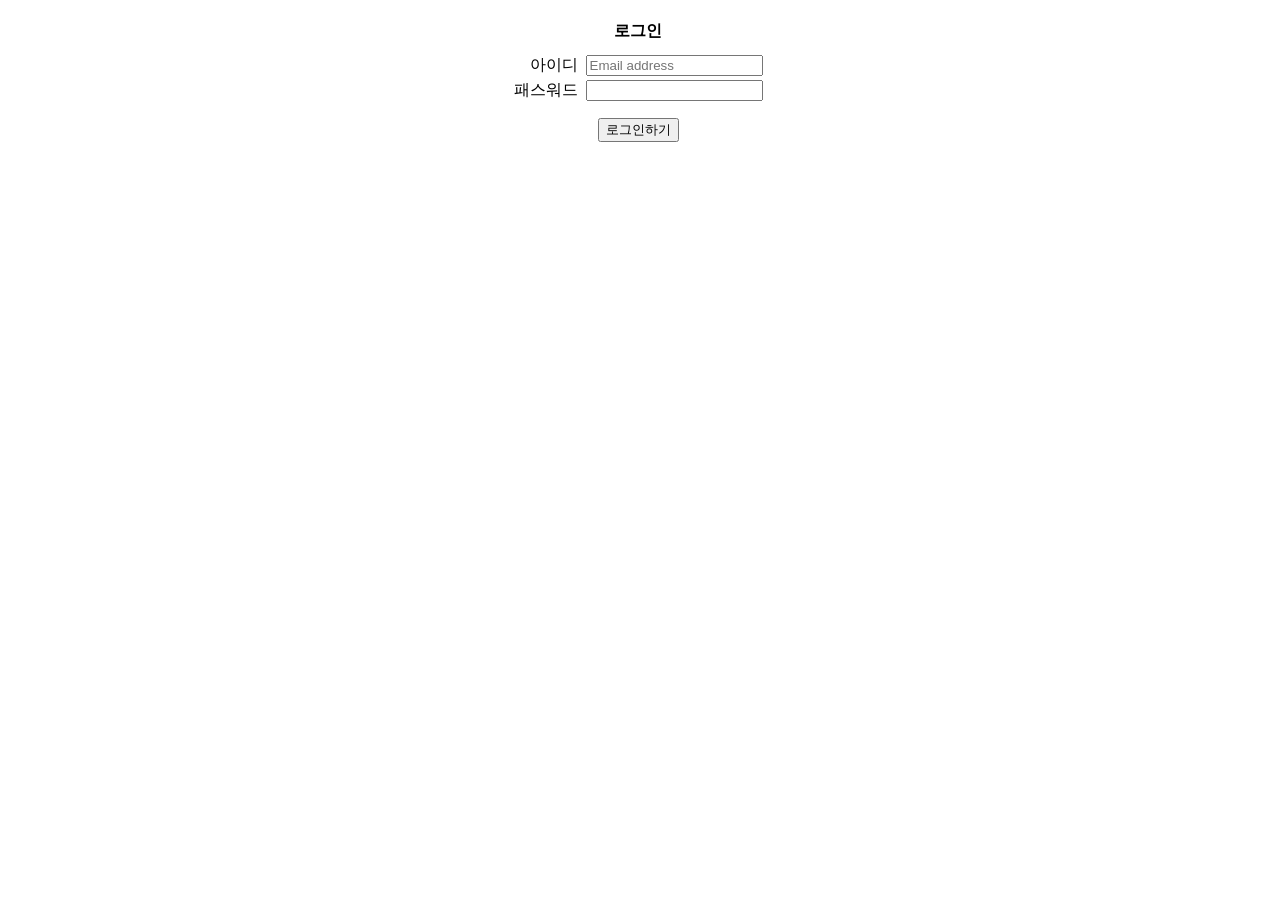
<file: Hello/src/main/webapp/login.html>
<!DOCTYPE html>
<html>
<head>
<meta charset="utf-8">
</head>
<body>
<form action="login.jsp" >
<table align=center>
<tr><td colspan=2 align=center height=40><b>로그인</b><td></tr>
<tr>
	<td align=right>아이디&nbsp;</td>
	<td><input type="text" name="id" placeholder="Email address" required></td>
</tr>
<tr>
	<td align=right>패스워드&nbsp;</td>
	<td><input type="password" name="ps" required></td>
</tr>
<tr>
	<td colspan=2 align=center height=50>
	<input type="submit" value="로그인하기"></td>
</tr>	
</body>
</html>
</file>
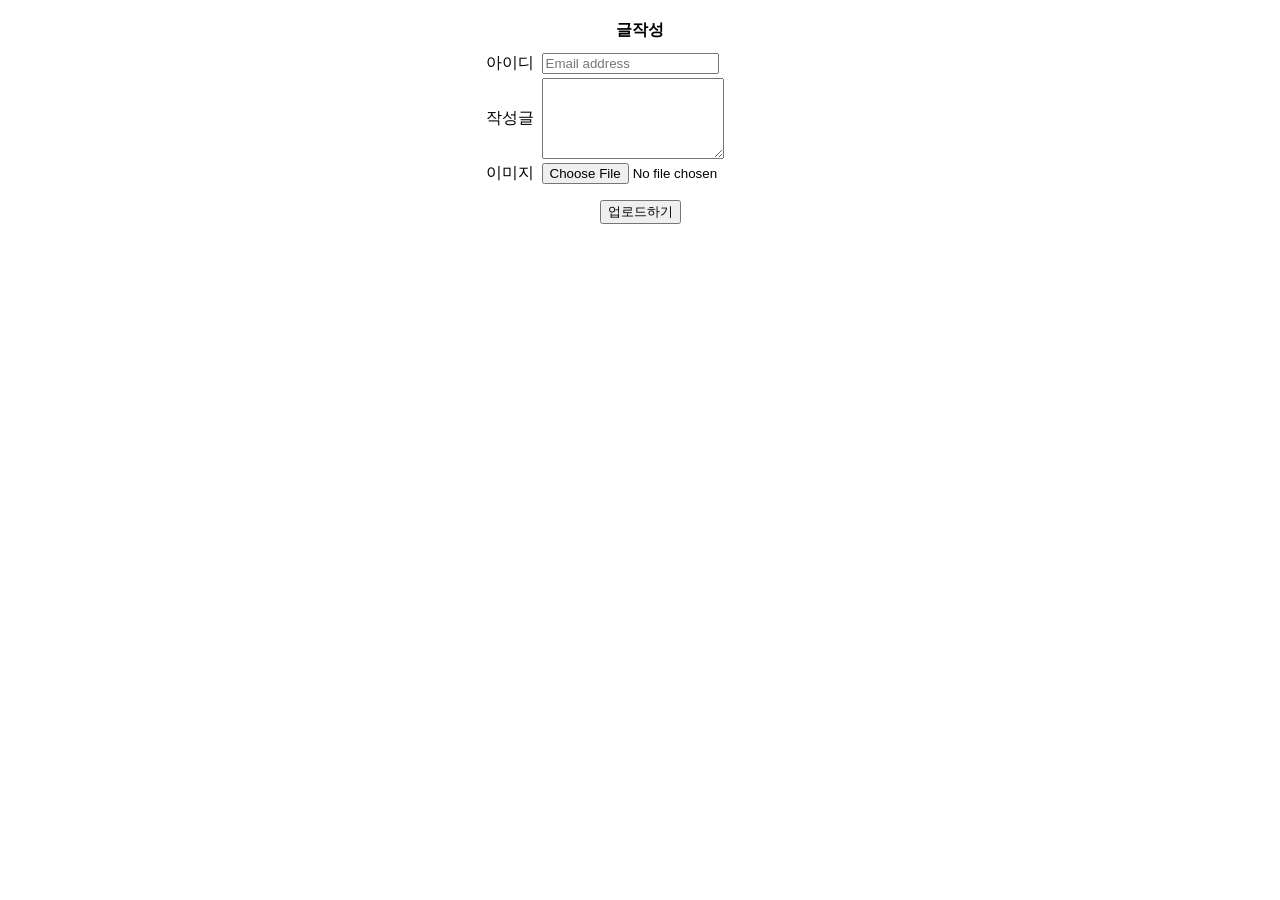
<file: Hello2/src/main/webapp/feedAdd.html>
<html>
<head>
<meta charset="utf-8">
</head>
<body>
<form action="feedAdd2.jsp" method="post" enctype="multipart/form-data">
<table align=center>
<tr><td colspan=2 align=center height=40><b>글작성</b></td></tr>
<tr>
	<td align=right>아이디&nbsp;</td>
	<td><input type="text" name="id" placeholder="Email address" required></td>
</tr>
<tr>
	<td align=right>작성글&nbsp;</td>
	<td><textarea name="content" rows=5 cols=20></textarea></td>
</tr>
<tr>
	<td align=right>이미지&nbsp;</td>
	<td><input type="file" name="image"></td>
</tr>	
<tr>
	<td colspan=2 align=center height=50>
		<input type="submit" value="업로드하기"></td>
</tr>
</table>
</form>
</body>
</html>
</file>
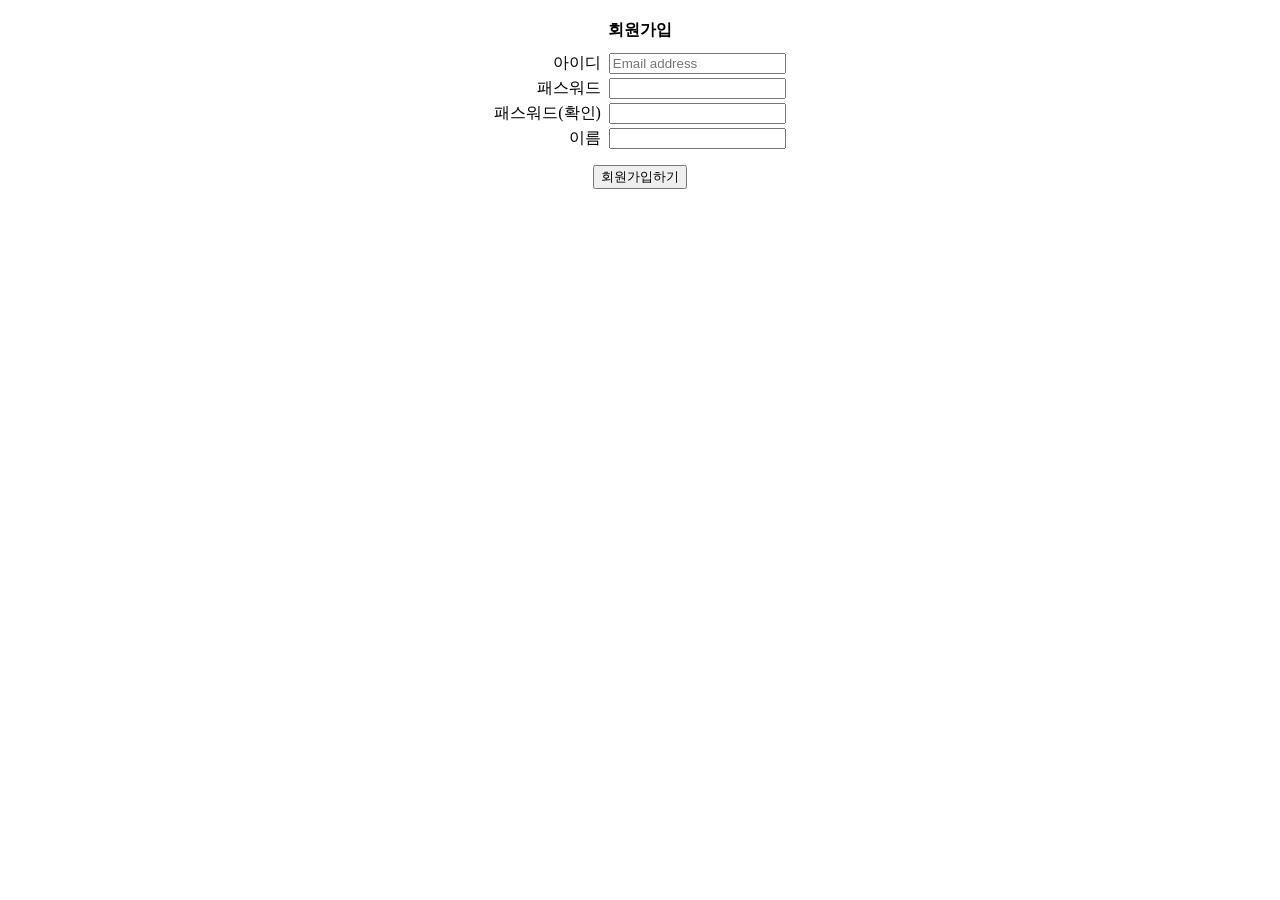
<file: Hello2/src/main/webapp/signup.html>
<html>
<head>
<meta charset="utf-8">
</head>
<body>
<form action="signup.jsp" method="post">
<table align=center>
<tr><td colspan=2 align=center height=40><b>회원가입</b></td></tr>
<tr>
	<td align=right>아이디&nbsp;</td>
	<td><input type="text" name="id" placeholder="Email address" required></td>
</tr>
<tr>
	<td align=right>패스워드&nbsp;</td>
	<td><input type="password" name="ps" required></td>
</tr>
<tr>
	<td align=right>패스워드(확인)&nbsp;</td>
	<td><input type="password" name="ps2" required></td>
</tr>
<tr>
	<td align=right>이름&nbsp;</td>
	<td><input type="text" name="name" required></td>
</tr>
<tr>
	<td colspan=2 align=center height=50>
		<input type="submit" value="회원가입하기">
	</td>
</tr>
</table>
</form>
</body>
</html>
</file>
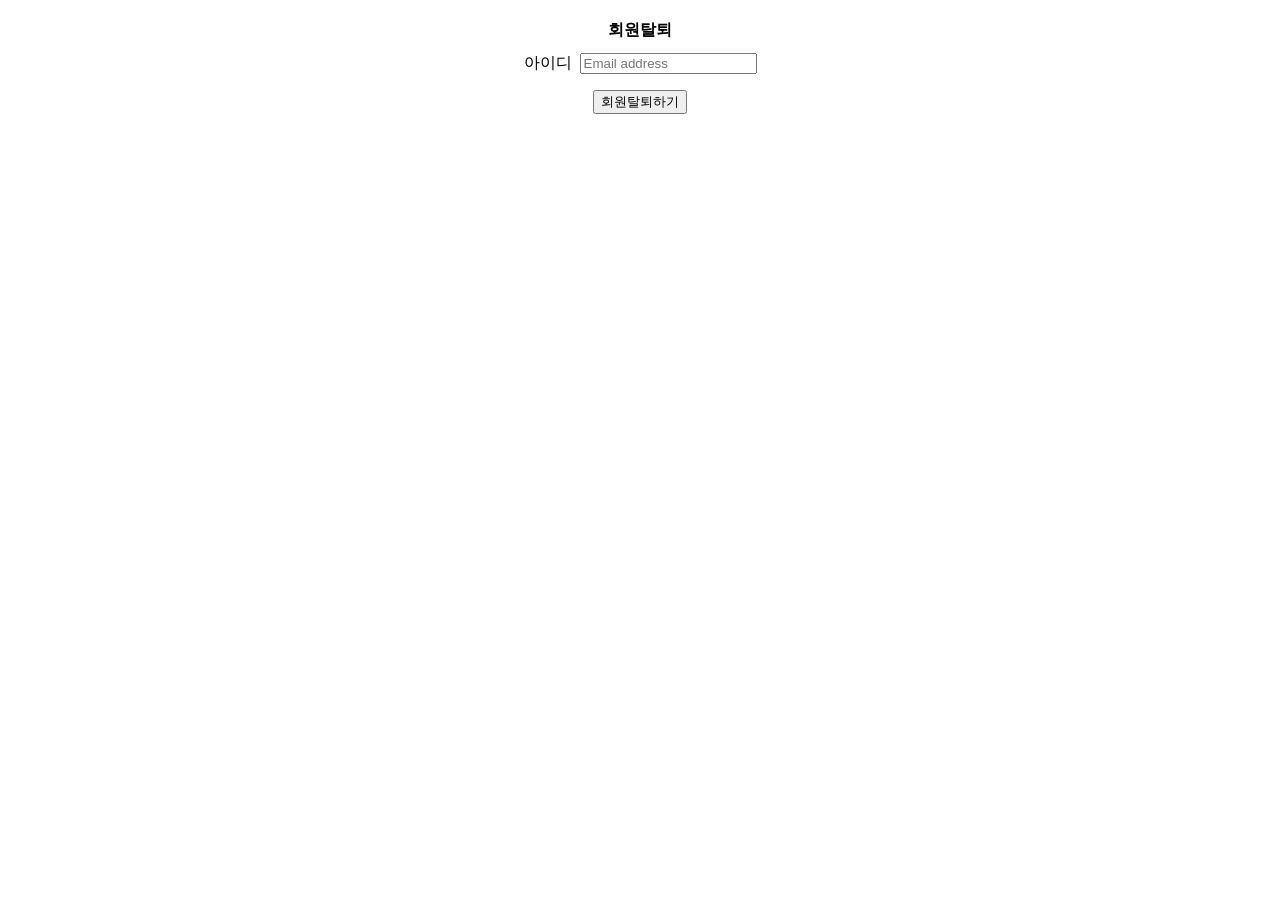
<file: Hello2/src/main/webapp/withdraw.html>
<html>
<head>
<meta charset="utf-8">
</head>
<body>
<form action="withdraw.jsp" method="post">
<table align=center>
<tr><td colspan=2 align=center height=40><b>회원탈퇴</b></td></tr>
<tr>
	<td align=right>아이디&nbsp;</td>
	<td><input type="text" name="id" placeholder="Email address" required></td>
</tr>
<tr>
	<td colspan=2 align=center height=50>
	<input type="submit" value="회원탈퇴하기"></td>
</table>
</form>
</file>
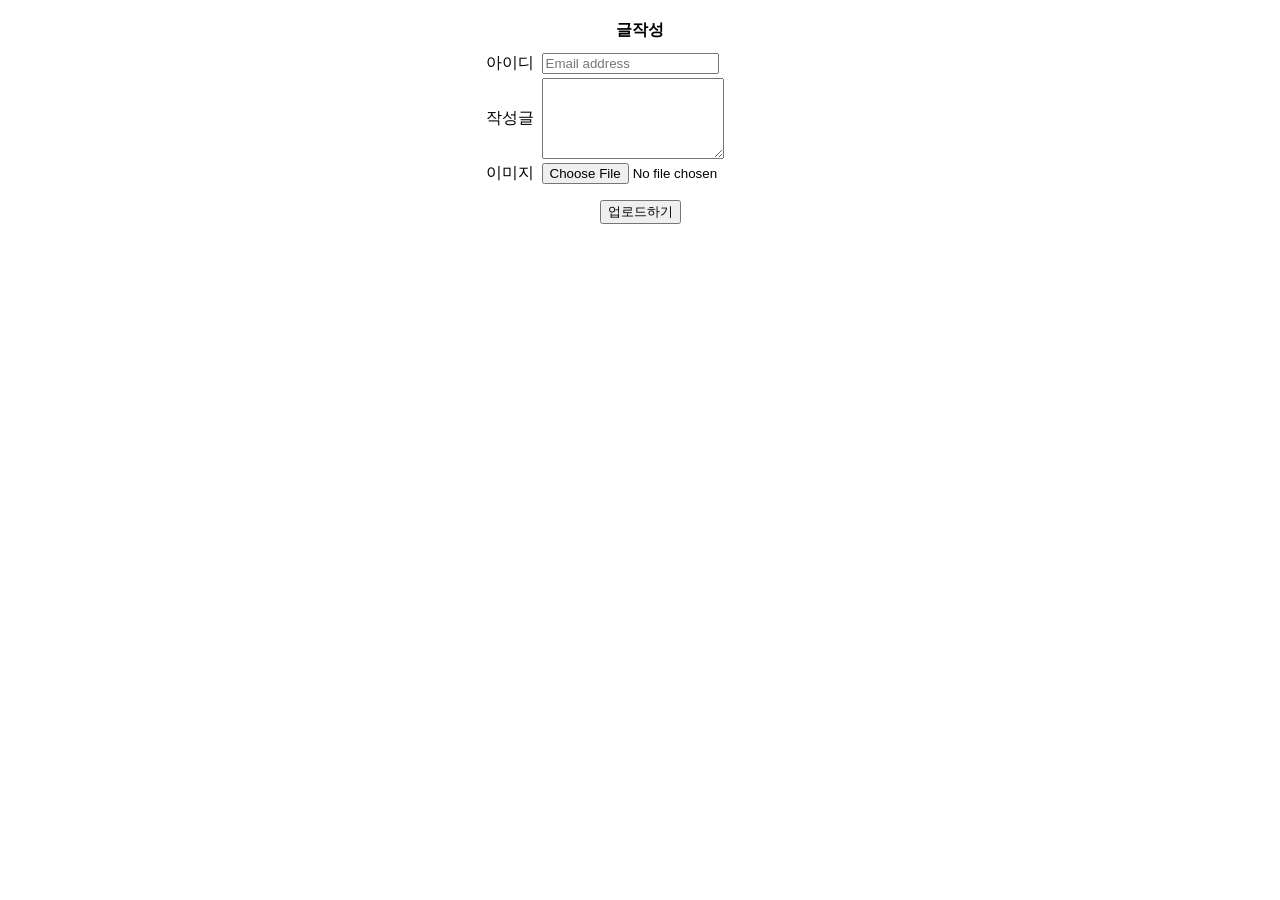
<file: MySNS/src/main/webapp/feedAdd.html>
<html>
<head>
<meta charset="utf-8">
</head>
<body>
<form action="feedAdd.jsp" method="post" enctype="multipart/form-data">
<table align=center>
<tr><td colspan=2 align=center height=40><b>글작성</b></td></tr>
<tr>
	<td align=right>아이디&nbsp;</td>
	<td><input type="text" name="id" placeholder="Email address" required></td>
</tr>
<tr>
	<td align=right>작성글&nbsp;</td>
	<td><textarea name="content" rows=5 cols=20></textarea></td>
</tr>
<tr>
	<td align=right>이미지&nbsp;</td>
	<td><input type="file" name="image"></td>
</tr>	
<tr>
	<td colspan=2 align=center height=50>
		<input type="submit" value="업로드하기"></td>
</tr>
</table>
</form>
</body>
</html>
</file>
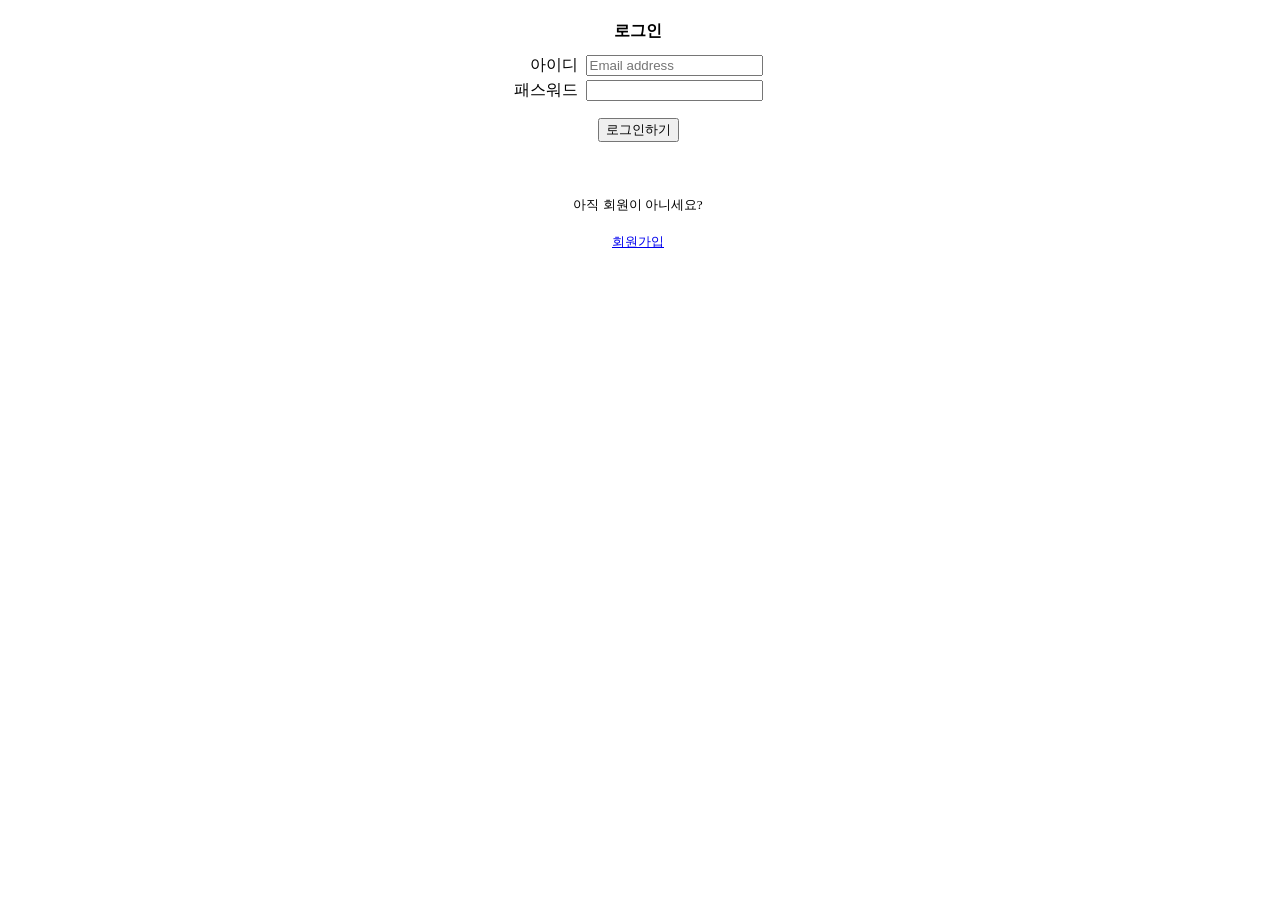
<file: MySNS/src/main/webapp/login.html>
<!DOCTYPE html>
<html>
<head>
<meta charset="utf-8">
</head>
<body>
<form action="login.jsp" >
<table align=center>
<tr><td colspan=2 align=center height=40><b>로그인</b><td></tr>
<tr>
	<td align=right>아이디&nbsp;</td>
	<td><input type="text" name="id" placeholder="Email address" required></td>
</tr>
<tr>
	<td align=right>패스워드&nbsp;</td>
	<td><input type="password" name="ps" required></td>
</tr>
<tr>
	<td colspan=2 align=center height=50>
	<input type="submit" value="로그인하기"></td>
</tr>	
<tr>
	<td colspan=2 align=center><small>
		<br><br>아직 회원이 아니세요?<br><br>
		<a href="signup.html">회원가입</a></small>
	</td>
</tr>
</body>
</html>
</file>
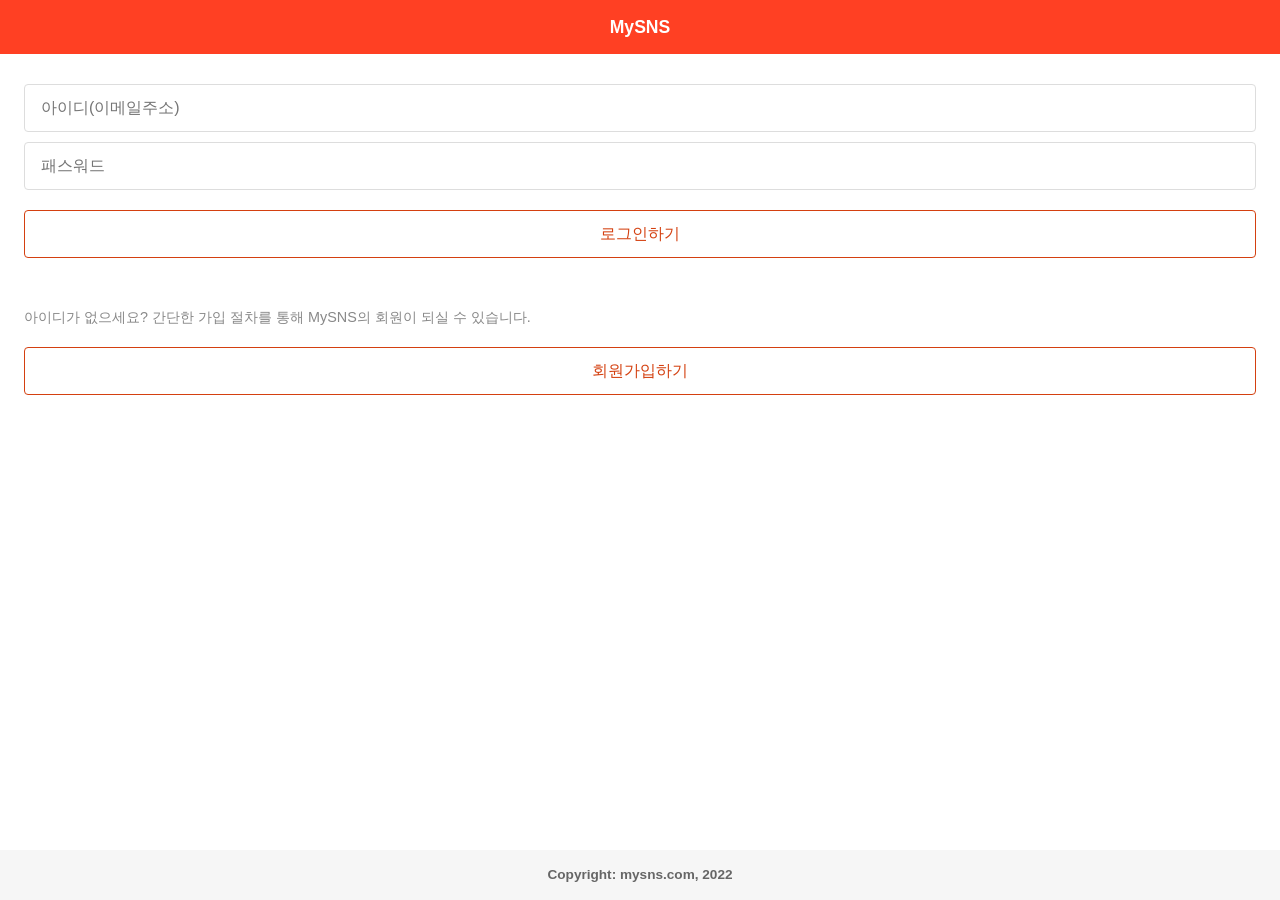
<file: MySNS2/src/main/webapp/login.html>
<!DOCTYPE html>
<html>
<head>
<meta name=viewport content="width=device-width, initial-scale=1,
	user-scalable=0">
<meta charset="utf-8">
<link rel="stylesheet" href="css/core.css">
<title>MySNS</title>
<style>
.desc{
	float:left;
	width: 100%;
	color: #888;
	font-size: 0.9em;
}
</style>
</head>
<body>
	<div class="page-hdr">MySNS</div>
	<div class="page-body">
		<div class="section pad-24 mtop-30">
			<input id="id" type="text" 
			placeholder="아이디(이메일주소)">
			<input id="ps" type="password" class="mtop-10"
			placeholder="패스워드">
			<input type="submit" class="mtop-20" value="로그인하기"
											onclick="login()">
		</div>
		<div class="section pad-24 mtop-30">
			<div class="desc mtop-20 mbot-20">
			아이디가 없으세요?
			간단한 가입 절차를 통해 MySNS의 회원이 되실 수 있습니다.
			</div>
			<a href="signup.html"><div class="button">회원가입하기</div></a>
		</div>
	</div>
	<div class="page-footer">Copyright: mysns.com, 2022</div>
</body>
</html>

<script src="js/jquery-3.6.1.min.js"></script>
<script src="js/core.js"></script>
<script>
function login(){
	var id = $("#id").val().trim();
	if(id == ""){
		alert("아이디를 입력해 주세요.");
		$("#id").focus();
		return;
	}
	
	var ps = $("#ps").val().trim();
	if(ps == ""){
		alert("패스워드를 입력해 주세요.");
		$("#ps").focus();
		return;
	}
	
	var url = "jsp/login.jsp?id="+id+"$ps="+ps;
	AJAX.call(url, null, function(data){
		var code = data.trim();
		if (code == "NE"){
			alert("아이디가 존재하지 않습니다.");
		}
		else if(code == "PE"){
			alert("패스워드가 일치하지 않습니다.");
		}
		else {
			window.location.href = "main.html";
		}
	});
}
</script>
</file>
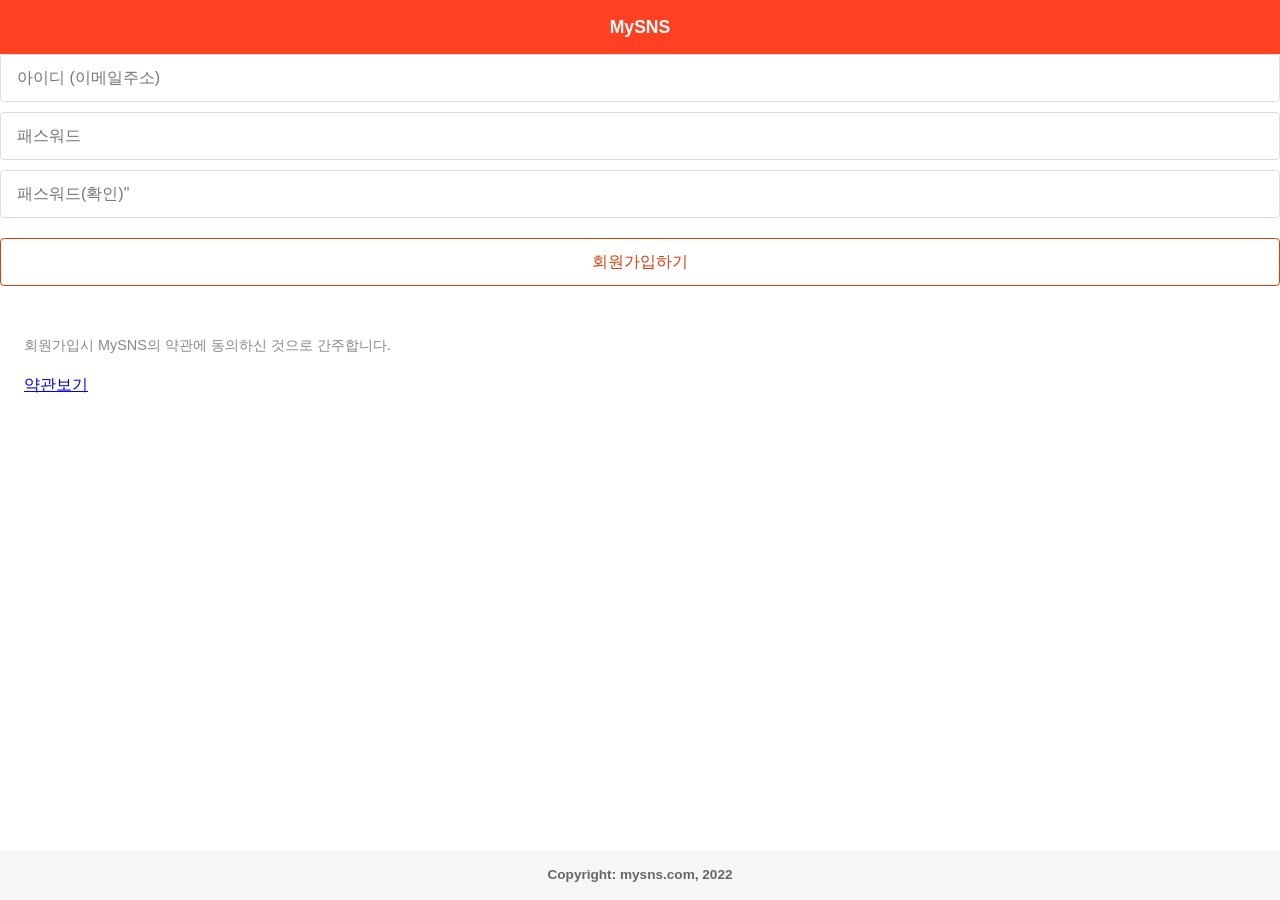
<file: MySNS2/src/main/webapp/signup.html>
<html>
<head>
<meta name=viewport content="width=device-width, initial-scale=1,
	user-scalable=0">
<meta charset="utf-8">
<link rel="stylesheet" href="css/core.css">
<title>MySNS</title>
<style>
.desc{
	float: left;
	width: 100%;
	color: #888;
	font-size: 0.9em;
}
</style>
</head>
<body>
	<div class="page-hdr">MySNS</div>
	<div class="page-body">
		<input id="id" type="text" placeholder="아이디 (이메일주소)">
		<input id="ps" type="password" class="mtop-10" placeholder="패스워드">
		<input id="ps2" type="password" class="mtop-10" placeholder=
			패스워드(확인)">
		<input type="submit" class="mtop-20" value="회원가입하기"
			onclick="signup()">
	</div>
	<div class="section pad-24 mtop-30">
		<div class="desc mtop-20 mbot-20">
			회원가입시 MySNS의 약관에 동의하신 것으로 간주합니다.
		</div>
		<a href="#"><div class="button">약관보기</div></a>
	</div>
	<div class="page-footer">Copyright: mysns.com, 2022</div>
</body>
</html>

<script src="js/jquery-3.6.1.min.js"></script>
<script src="js/core.js"></script>
<script>
function signup(){
	var id = $("#id").vak().trim();
	if (id == ""){
		alert("아이디를 입력해 주세요.");
		$("#id").focus();
		return;
	}
	var ps = $("#ps").val().trim();
	if (ps == ""){
		alert("패스워드를 입력해 주세요.");
		$("#ps").focus();
		return;
	}
	var ps2 = $("#ps2").val().trim();
	if (ps != ps2){
		alert("입력된 두 개의 패스워드가 일치하지 않습니다.");
		$("#ps2").focus();
		return;
	}
	var name = $("#name").val().trim();
	if (ps == ""){
		alert("이름을 입력해 주세요.");
		$("#name").focus();
		return;
	}
	var usrobj = {id:id, password:ps, name:name, ts:getToday()};
	var params = {id:id, jsonstr:JSON.stringify(usrobj)};
	
	var url = "jsp/signup.jsp";
	AJAX.call(url, params, function(data){
		var code = data.trim();
		if(code == "EX"){
			alert("이미 가입한 회원입니다.");
		}
		else if(code == "ER"){
			alert("회원가입 처리 중 에러가 발생하였습니다.");
		}
		else{
			alert("회원가입이 완료되었습니다.");
			window.location.href="main.html";
		}
	});
}

function getToday(){
	var date = new Date();
	var year = date.getFullYear();
	var month = ("0" + (1 + date.getMonth())).slice(-2);
	var day = ("0"+date.getDate()).slice(-2);
	return year + "-" + month + "-" + day;
}
</script>
</file>
<file: MySNS2/src/main/webapp/css/core.css>
.section{
	float: left;
	width: 100%;
	box-sizing: border-box;
}
.pad-16 {padding: 0 16px;}
.pad-24 {padding: 0 24px;}
.pad-32 {padding: 0 32px;}

.mtop-10 {margin-top: 10px;}
.mtop-20 {margin-top: 20px;}
.mtop-30 {margin-top: 30px;}

.mbot-10 {margin-bottom: 10px;}
.mbot-20 {margin-bottom: 20px;}
.mbot-30 {margin-bottom: 30px;}

body{
	height: 100%;
	margin: 0px; padding: 0px;
	font-size: 16px;
	font-family:'Malgun Gothic','Arial';
}

.page-hdr{
	z-index: 10;
	position: fixed;
	left: 0; top: 0;
	width: 100%; height: 54px;
	line-height: 54px;
	text-align: center;
	font-size: 1.1em;
	font-weight: bold;
	background-color: #FF4023;
	color: white;
}
.page-footer{
	z-index: 10;
	position: fixed;
	left: 0; bottom: 0;
	width: 100%; height: 50px;
	line-height: 50px;
	text-align: center;
	font-size: 0.85em;
	font-weight: bold;
	background-color: #f6f6f6;
	color: #666;
}
.page-body{
	float: left;
	width: 100%;
	padding-top: 54px;
}
.page-body input{
	float: left;
	width: 100%;
	padding: 0 16px;
	box-sizing: border-box;
	line-height: 46px;
	font-size: 1.0em;
	border: 1px solid #ddd;
	border-radius: 4px;
	outline: none;
}
.page-body input[type=submit] {
	background-color: white;
	color: #D44010;
	border: 1px solid #D44010;
}
.page-body .button{
	float: left;
	width: 100%;
	padding: 0 16px;
	box-sizing: border-box;
	line-height: 46px;
	text-align: center;
	background-color: white;
	color: #D44010;
	border: 1px solid #D44010;
	border-radius: 4px;
}
</file>
